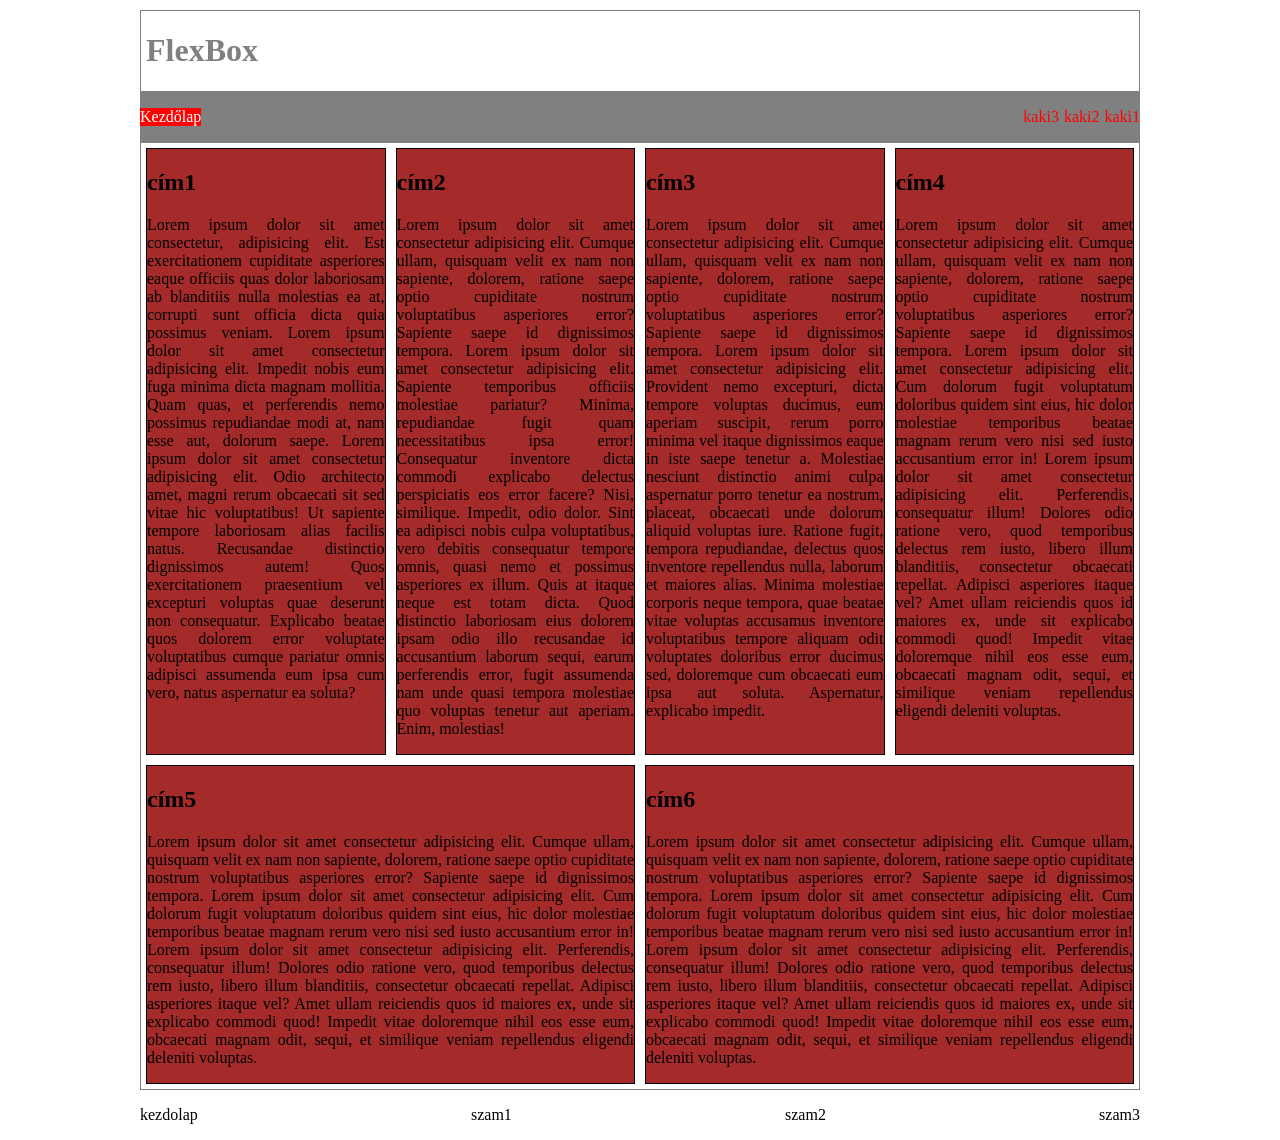
<file: index.html>
<!DOCTYPE html>
<html lang="hu">
<head>
    <meta charset="UTF-8">
    <meta name="viewport" content="width=device-width, initial-scale=1.0">
    <meta name="description" content="flex">
    <meta name="keywords" content="flex">
    <link rel="stylesheet" href="styles.css">
    <link rel="stylesheet" href="flex.css">
    <title>Nagy Tamás</title>
</head>
<body>
    <main>
        <header>
            <h1>FlexBox</h1>
        </header>
        <nav>
            <ul id="kezdolap">
                <li><a href="index.html">Kezdőlap</a></li>
            </ul>
            <ul>
                <li><a href="index.html">kaki1</a></li>
                <li><a href="index.html">kaki2</a></li>
                <li><a href="index.html">kaki3</a></li>
            </ul>

        </nav>
        <article>
            <div>
                <h1>cím1</h1>
                <p>Lorem ipsum dolor sit amet consectetur, adipisicing elit. Est exercitationem cupiditate asperiores eaque officiis quas dolor laboriosam ab blanditiis nulla molestias ea at, corrupti sunt officia dicta quia possimus veniam. Lorem ipsum dolor sit amet consectetur adipisicing elit. Impedit nobis eum fuga minima dicta magnam mollitia. Quam quas, et perferendis nemo possimus repudiandae modi at, nam esse aut, dolorum saepe. Lorem ipsum dolor sit amet consectetur adipisicing elit. Odio architecto amet, magni rerum obcaecati sit sed vitae hic voluptatibus! Ut sapiente tempore laboriosam alias facilis natus. Recusandae distinctio dignissimos autem!
                Quos exercitationem praesentium vel excepturi voluptas quae deserunt non consequatur. Explicabo beatae quos dolorem error voluptate voluptatibus cumque pariatur omnis adipisci assumenda eum ipsa cum vero, natus aspernatur ea soluta?</p>
            </div>
            <div>
                <h1>cím2</h1>
                <p>Lorem ipsum dolor sit amet consectetur adipisicing elit. Cumque ullam, quisquam velit ex nam non sapiente, dolorem, ratione saepe optio cupiditate nostrum voluptatibus asperiores error? Sapiente saepe id dignissimos tempora. Lorem ipsum dolor sit amet consectetur adipisicing elit. Sapiente temporibus officiis molestiae pariatur? Minima, repudiandae fugit quam necessitatibus ipsa error! Consequatur inventore dicta commodi explicabo delectus perspiciatis eos error facere?
                Nisi, similique. Impedit, odio dolor. Sint ea adipisci nobis culpa voluptatibus, vero debitis consequatur tempore omnis, quasi nemo et possimus asperiores ex illum. Quis at itaque neque est totam dicta.
                Quod distinctio laboriosam eius dolorem ipsam odio illo recusandae id accusantium laborum sequi, earum perferendis error, fugit assumenda nam unde quasi tempora molestiae quo voluptas tenetur aut aperiam. Enim, molestias!</p>
            </div>
            <div>
                <h1>cím3</h1>
                <p>Lorem ipsum dolor sit amet consectetur adipisicing elit. Cumque ullam, quisquam velit ex nam non sapiente, dolorem, ratione saepe optio cupiditate nostrum voluptatibus asperiores error? Sapiente saepe id dignissimos tempora. Lorem ipsum dolor sit amet consectetur adipisicing elit. Provident nemo excepturi, dicta tempore voluptas ducimus, eum aperiam suscipit, rerum porro minima vel itaque dignissimos eaque in iste saepe tenetur a.
                Molestiae nesciunt distinctio animi culpa aspernatur porro tenetur ea nostrum, placeat, obcaecati unde dolorum aliquid voluptas iure. Ratione fugit, tempora repudiandae, delectus quos inventore repellendus nulla, laborum et maiores alias.
                Minima molestiae corporis neque tempora, quae beatae vitae voluptas accusamus inventore voluptatibus tempore aliquam odit voluptates doloribus error ducimus sed, doloremque cum obcaecati eum ipsa aut soluta. Aspernatur, explicabo impedit.</p>
            </div>
            <div>
                <h1>cím4</h1>
                <p>Lorem ipsum dolor sit amet consectetur adipisicing elit. Cumque ullam, quisquam velit ex nam non sapiente, dolorem, ratione saepe optio cupiditate nostrum voluptatibus asperiores error? Sapiente saepe id dignissimos tempora. Lorem ipsum dolor sit amet consectetur adipisicing elit. Cum dolorum fugit voluptatum doloribus quidem sint eius, hic dolor molestiae temporibus beatae magnam rerum vero nisi sed iusto accusantium error in! Lorem ipsum dolor sit amet consectetur adipisicing elit. Perferendis, consequatur illum! Dolores odio ratione vero, quod temporibus delectus rem iusto, libero illum blanditiis, consectetur obcaecati repellat. Adipisci asperiores itaque vel?
                Amet ullam reiciendis quos id maiores ex, unde sit explicabo commodi quod! Impedit vitae doloremque nihil eos esse eum, obcaecati magnam odit, sequi, et similique veniam repellendus eligendi deleniti voluptas.</p>
            </div>
            <div>
                <h1>cím5</h1>
                <p>Lorem ipsum dolor sit amet consectetur adipisicing elit. Cumque ullam, quisquam velit ex nam non sapiente, dolorem, ratione saepe optio cupiditate nostrum voluptatibus asperiores error? Sapiente saepe id dignissimos tempora. Lorem ipsum dolor sit amet consectetur adipisicing elit. Cum dolorum fugit voluptatum doloribus quidem sint eius, hic dolor molestiae temporibus beatae magnam rerum vero nisi sed iusto accusantium error in! Lorem ipsum dolor sit amet consectetur adipisicing elit. Perferendis, consequatur illum! Dolores odio ratione vero, quod temporibus delectus rem iusto, libero illum blanditiis, consectetur obcaecati repellat. Adipisci asperiores itaque vel?
                Amet ullam reiciendis quos id maiores ex, unde sit explicabo commodi quod! Impedit vitae doloremque nihil eos esse eum, obcaecati magnam odit, sequi, et similique veniam repellendus eligendi deleniti voluptas.</p>
            </div>
            <div>
                <h1>cím6</h1>
                <p>Lorem ipsum dolor sit amet consectetur adipisicing elit. Cumque ullam, quisquam velit ex nam non sapiente, dolorem, ratione saepe optio cupiditate nostrum voluptatibus asperiores error? Sapiente saepe id dignissimos tempora. Lorem ipsum dolor sit amet consectetur adipisicing elit. Cum dolorum fugit voluptatum doloribus quidem sint eius, hic dolor molestiae temporibus beatae magnam rerum vero nisi sed iusto accusantium error in! Lorem ipsum dolor sit amet consectetur adipisicing elit. Perferendis, consequatur illum! Dolores odio ratione vero, quod temporibus delectus rem iusto, libero illum blanditiis, consectetur obcaecati repellat. Adipisci asperiores itaque vel?
                Amet ullam reiciendis quos id maiores ex, unde sit explicabo commodi quod! Impedit vitae doloremque nihil eos esse eum, obcaecati magnam odit, sequi, et similique veniam repellendus eligendi deleniti voluptas.</p>
            </div>

        </article>
        <footer>
            <p>kezdolap</p>
            <p>szam1</p>
            <p>szam2</p>
            <p>szam3</p>

        </footer>
    </main>
</body>
</html>
</file>
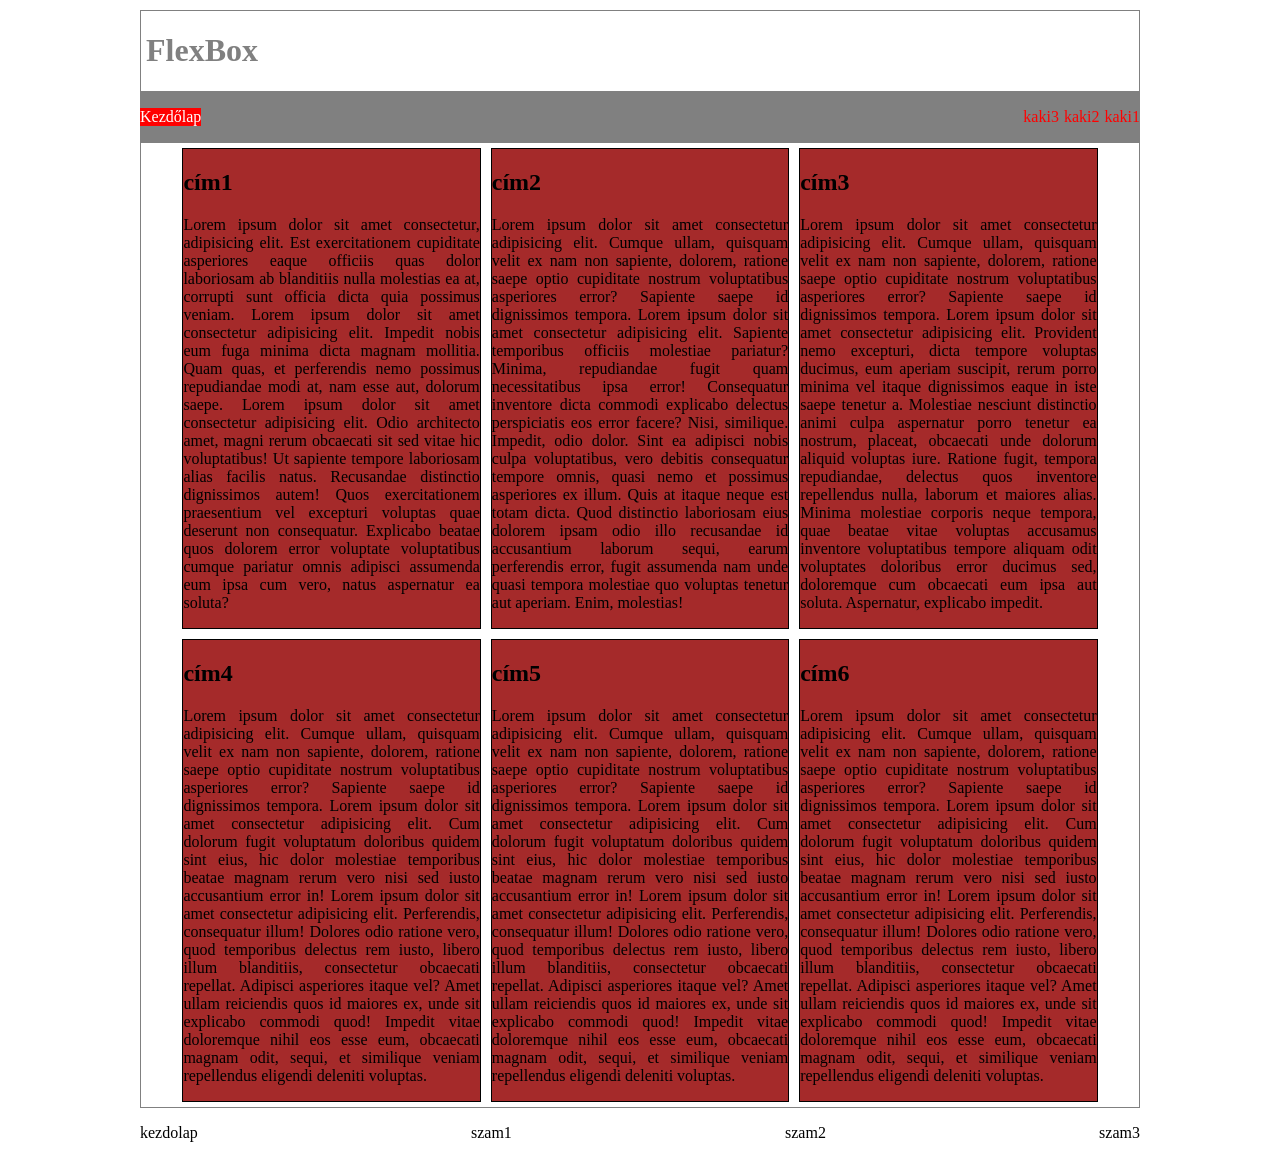
<file: index2.html>
<!DOCTYPE html>
<html lang="hu">
<head>
    <meta charset="UTF-8">
    <meta name="viewport" content="width=device-width, initial-scale=1.0">
    <meta name="description" content="flex">
    <meta name="keywords" content="flex">
    <link rel="stylesheet" href="styles.css">
    <link rel="stylesheet" href="flex2.css">
    <title>Nagy Tamás</title>
</head>
<body>
    <main>
        <header>
            <h1>FlexBox</h1>
        </header>
        <nav>
            <ul id="kezdolap">
                <li><a href="index.html">Kezdőlap</a></li>
            </ul>
            <ul>
                <li><a href="index.html">kaki1</a></li>
                <li><a href="index.html">kaki2</a></li>
                <li><a href="index.html">kaki3</a></li>
            </ul>

        </nav>
        <article>
            <div>
                <h1>cím1</h1>
                <p>Lorem ipsum dolor sit amet consectetur, adipisicing elit. Est exercitationem cupiditate asperiores eaque officiis quas dolor laboriosam ab blanditiis nulla molestias ea at, corrupti sunt officia dicta quia possimus veniam. Lorem ipsum dolor sit amet consectetur adipisicing elit. Impedit nobis eum fuga minima dicta magnam mollitia. Quam quas, et perferendis nemo possimus repudiandae modi at, nam esse aut, dolorum saepe. Lorem ipsum dolor sit amet consectetur adipisicing elit. Odio architecto amet, magni rerum obcaecati sit sed vitae hic voluptatibus! Ut sapiente tempore laboriosam alias facilis natus. Recusandae distinctio dignissimos autem!
                Quos exercitationem praesentium vel excepturi voluptas quae deserunt non consequatur. Explicabo beatae quos dolorem error voluptate voluptatibus cumque pariatur omnis adipisci assumenda eum ipsa cum vero, natus aspernatur ea soluta?</p>
            </div>
            <div>
                <h1>cím2</h1>
                <p>Lorem ipsum dolor sit amet consectetur adipisicing elit. Cumque ullam, quisquam velit ex nam non sapiente, dolorem, ratione saepe optio cupiditate nostrum voluptatibus asperiores error? Sapiente saepe id dignissimos tempora. Lorem ipsum dolor sit amet consectetur adipisicing elit. Sapiente temporibus officiis molestiae pariatur? Minima, repudiandae fugit quam necessitatibus ipsa error! Consequatur inventore dicta commodi explicabo delectus perspiciatis eos error facere?
                Nisi, similique. Impedit, odio dolor. Sint ea adipisci nobis culpa voluptatibus, vero debitis consequatur tempore omnis, quasi nemo et possimus asperiores ex illum. Quis at itaque neque est totam dicta.
                Quod distinctio laboriosam eius dolorem ipsam odio illo recusandae id accusantium laborum sequi, earum perferendis error, fugit assumenda nam unde quasi tempora molestiae quo voluptas tenetur aut aperiam. Enim, molestias!</p>
            </div>
            <div>
                <h1>cím3</h1>
                <p>Lorem ipsum dolor sit amet consectetur adipisicing elit. Cumque ullam, quisquam velit ex nam non sapiente, dolorem, ratione saepe optio cupiditate nostrum voluptatibus asperiores error? Sapiente saepe id dignissimos tempora. Lorem ipsum dolor sit amet consectetur adipisicing elit. Provident nemo excepturi, dicta tempore voluptas ducimus, eum aperiam suscipit, rerum porro minima vel itaque dignissimos eaque in iste saepe tenetur a.
                Molestiae nesciunt distinctio animi culpa aspernatur porro tenetur ea nostrum, placeat, obcaecati unde dolorum aliquid voluptas iure. Ratione fugit, tempora repudiandae, delectus quos inventore repellendus nulla, laborum et maiores alias.
                Minima molestiae corporis neque tempora, quae beatae vitae voluptas accusamus inventore voluptatibus tempore aliquam odit voluptates doloribus error ducimus sed, doloremque cum obcaecati eum ipsa aut soluta. Aspernatur, explicabo impedit.</p>
            </div>
            <div>
                <h1>cím4</h1>
                <p>Lorem ipsum dolor sit amet consectetur adipisicing elit. Cumque ullam, quisquam velit ex nam non sapiente, dolorem, ratione saepe optio cupiditate nostrum voluptatibus asperiores error? Sapiente saepe id dignissimos tempora. Lorem ipsum dolor sit amet consectetur adipisicing elit. Cum dolorum fugit voluptatum doloribus quidem sint eius, hic dolor molestiae temporibus beatae magnam rerum vero nisi sed iusto accusantium error in! Lorem ipsum dolor sit amet consectetur adipisicing elit. Perferendis, consequatur illum! Dolores odio ratione vero, quod temporibus delectus rem iusto, libero illum blanditiis, consectetur obcaecati repellat. Adipisci asperiores itaque vel?
                Amet ullam reiciendis quos id maiores ex, unde sit explicabo commodi quod! Impedit vitae doloremque nihil eos esse eum, obcaecati magnam odit, sequi, et similique veniam repellendus eligendi deleniti voluptas.</p>
            </div>
            <div>
                <h1>cím5</h1>
                <p>Lorem ipsum dolor sit amet consectetur adipisicing elit. Cumque ullam, quisquam velit ex nam non sapiente, dolorem, ratione saepe optio cupiditate nostrum voluptatibus asperiores error? Sapiente saepe id dignissimos tempora. Lorem ipsum dolor sit amet consectetur adipisicing elit. Cum dolorum fugit voluptatum doloribus quidem sint eius, hic dolor molestiae temporibus beatae magnam rerum vero nisi sed iusto accusantium error in! Lorem ipsum dolor sit amet consectetur adipisicing elit. Perferendis, consequatur illum! Dolores odio ratione vero, quod temporibus delectus rem iusto, libero illum blanditiis, consectetur obcaecati repellat. Adipisci asperiores itaque vel?
                Amet ullam reiciendis quos id maiores ex, unde sit explicabo commodi quod! Impedit vitae doloremque nihil eos esse eum, obcaecati magnam odit, sequi, et similique veniam repellendus eligendi deleniti voluptas.</p>
            </div>
            <div>
                <h1>cím6</h1>
                <p>Lorem ipsum dolor sit amet consectetur adipisicing elit. Cumque ullam, quisquam velit ex nam non sapiente, dolorem, ratione saepe optio cupiditate nostrum voluptatibus asperiores error? Sapiente saepe id dignissimos tempora. Lorem ipsum dolor sit amet consectetur adipisicing elit. Cum dolorum fugit voluptatum doloribus quidem sint eius, hic dolor molestiae temporibus beatae magnam rerum vero nisi sed iusto accusantium error in! Lorem ipsum dolor sit amet consectetur adipisicing elit. Perferendis, consequatur illum! Dolores odio ratione vero, quod temporibus delectus rem iusto, libero illum blanditiis, consectetur obcaecati repellat. Adipisci asperiores itaque vel?
                Amet ullam reiciendis quos id maiores ex, unde sit explicabo commodi quod! Impedit vitae doloremque nihil eos esse eum, obcaecati magnam odit, sequi, et similique veniam repellendus eligendi deleniti voluptas.</p>
            </div>

        </article>
        <footer>
            <p>kezdolap</p>
            <p>szam1</p>
            <p>szam2</p>
            <p>szam3</p>

        </footer>
    </main>
</body>
</html>
</file>
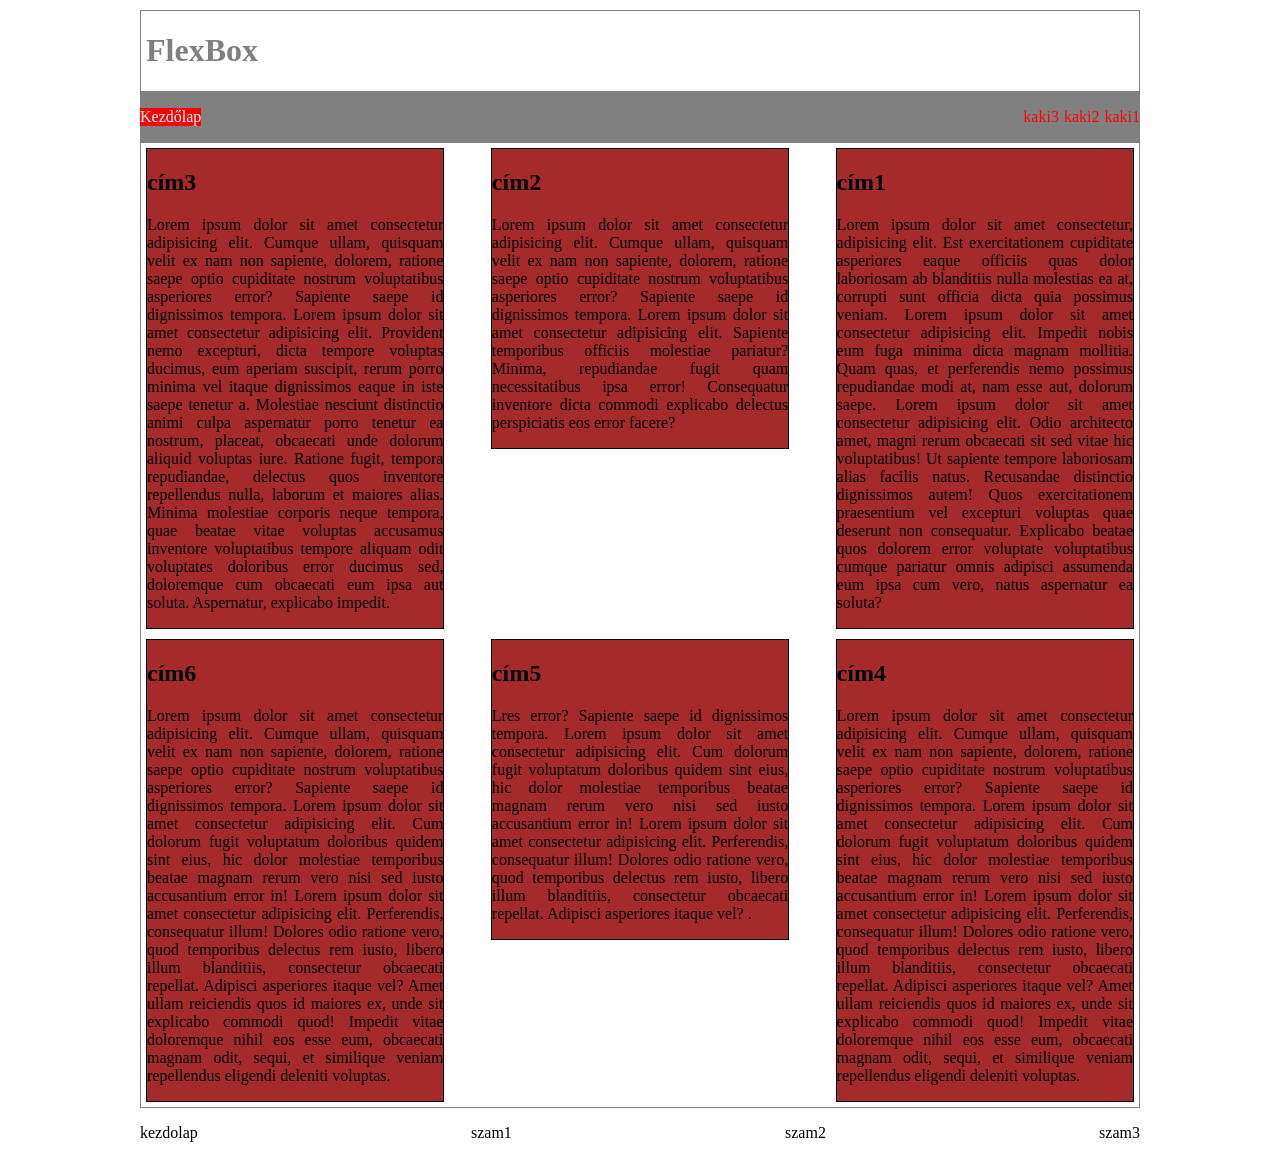
<file: index3.html>
<!DOCTYPE html>
<html lang="hu">
<head>
    <meta charset="UTF-8">
    <meta name="viewport" content="width=device-width, initial-scale=1.0">
    <meta name="description" content="flex">
    <meta name="keywords" content="flex">
    <link rel="stylesheet" href="styles.css">
    <link rel="stylesheet" href="flex3.css">
    <title>Nagy Tamás</title>
</head>
<body>
    <main>
        <header>
            <h1>FlexBox</h1>
        </header>
        <nav>
            <ul id="kezdolap">
                <li><a href="index.html">Kezdőlap</a></li>
            </ul>
            <ul>
                <li><a href="index.html">kaki1</a></li>
                <li><a href="index.html">kaki2</a></li>
                <li><a href="index.html">kaki3</a></li>
            </ul>

        </nav>
        <article>
            <div>
                <h1>cím1</h1>
                <p>Lorem ipsum dolor sit amet consectetur, adipisicing elit. Est exercitationem cupiditate asperiores eaque officiis quas dolor laboriosam ab blanditiis nulla molestias ea at, corrupti sunt officia dicta quia possimus veniam. Lorem ipsum dolor sit amet consectetur adipisicing elit. Impedit nobis eum fuga minima dicta magnam mollitia. Quam quas, et perferendis nemo possimus repudiandae modi at, nam esse aut, dolorum saepe. Lorem ipsum dolor sit amet consectetur adipisicing elit. Odio architecto amet, magni rerum obcaecati sit sed vitae hic voluptatibus! Ut sapiente tempore laboriosam alias facilis natus. Recusandae distinctio dignissimos autem!
                Quos exercitationem praesentium vel excepturi voluptas quae deserunt non consequatur. Explicabo beatae quos dolorem error voluptate voluptatibus cumque pariatur omnis adipisci assumenda eum ipsa cum vero, natus aspernatur ea soluta?</p>
            </div>
            <div>
                <h1>cím2</h1>
                <p>Lorem ipsum dolor sit amet consectetur adipisicing elit. Cumque ullam, quisquam velit ex nam non sapiente, dolorem, ratione saepe optio cupiditate nostrum voluptatibus asperiores error? Sapiente saepe id dignissimos tempora. Lorem ipsum dolor sit amet consectetur adipisicing elit. Sapiente temporibus officiis molestiae pariatur? Minima, repudiandae fugit quam necessitatibus ipsa error! Consequatur inventore dicta commodi explicabo delectus perspiciatis eos error facere?
                </p>
            </div>
            <div>
                <h1>cím3</h1>
                <p>Lorem ipsum dolor sit amet consectetur adipisicing elit. Cumque ullam, quisquam velit ex nam non sapiente, dolorem, ratione saepe optio cupiditate nostrum voluptatibus asperiores error? Sapiente saepe id dignissimos tempora. Lorem ipsum dolor sit amet consectetur adipisicing elit. Provident nemo excepturi, dicta tempore voluptas ducimus, eum aperiam suscipit, rerum porro minima vel itaque dignissimos eaque in iste saepe tenetur a.
                Molestiae nesciunt distinctio animi culpa aspernatur porro tenetur ea nostrum, placeat, obcaecati unde dolorum aliquid voluptas iure. Ratione fugit, tempora repudiandae, delectus quos inventore repellendus nulla, laborum et maiores alias.
                Minima molestiae corporis neque tempora, quae beatae vitae voluptas accusamus inventore voluptatibus tempore aliquam odit voluptates doloribus error ducimus sed, doloremque cum obcaecati eum ipsa aut soluta. Aspernatur, explicabo impedit.</p>
            </div>
            <div>
                <h1>cím4</h1>
                <p>Lorem ipsum dolor sit amet consectetur adipisicing elit. Cumque ullam, quisquam velit ex nam non sapiente, dolorem, ratione saepe optio cupiditate nostrum voluptatibus asperiores error? Sapiente saepe id dignissimos tempora. Lorem ipsum dolor sit amet consectetur adipisicing elit. Cum dolorum fugit voluptatum doloribus quidem sint eius, hic dolor molestiae temporibus beatae magnam rerum vero nisi sed iusto accusantium error in! Lorem ipsum dolor sit amet consectetur adipisicing elit. Perferendis, consequatur illum! Dolores odio ratione vero, quod temporibus delectus rem iusto, libero illum blanditiis, consectetur obcaecati repellat. Adipisci asperiores itaque vel?
                Amet ullam reiciendis quos id maiores ex, unde sit explicabo commodi quod! Impedit vitae doloremque nihil eos esse eum, obcaecati magnam odit, sequi, et similique veniam repellendus eligendi deleniti voluptas.</p>
            </div>
            <div>
                <h1>cím5</h1>
                <p>Lres error? Sapiente saepe id dignissimos tempora. Lorem ipsum dolor sit amet consectetur adipisicing elit. Cum dolorum fugit voluptatum doloribus quidem sint eius, hic dolor molestiae temporibus beatae magnam rerum vero nisi sed iusto accusantium error in! Lorem ipsum dolor sit amet consectetur adipisicing elit. Perferendis, consequatur illum! Dolores odio ratione vero, quod temporibus delectus rem iusto, libero illum blanditiis, consectetur obcaecati repellat. Adipisci asperiores itaque vel?
                 .</p>
            </div>
            <div>
                <h1>cím6</h1>
                <p>Lorem ipsum dolor sit amet consectetur adipisicing elit. Cumque ullam, quisquam velit ex nam non sapiente, dolorem, ratione saepe optio cupiditate nostrum voluptatibus asperiores error? Sapiente saepe id dignissimos tempora. Lorem ipsum dolor sit amet consectetur adipisicing elit. Cum dolorum fugit voluptatum doloribus quidem sint eius, hic dolor molestiae temporibus beatae magnam rerum vero nisi sed iusto accusantium error in! Lorem ipsum dolor sit amet consectetur adipisicing elit. Perferendis, consequatur illum! Dolores odio ratione vero, quod temporibus delectus rem iusto, libero illum blanditiis, consectetur obcaecati repellat. Adipisci asperiores itaque vel?
                Amet ullam reiciendis quos id maiores ex, unde sit explicabo commodi quod! Impedit vitae doloremque nihil eos esse eum, obcaecati magnam odit, sequi, et similique veniam repellendus eligendi deleniti voluptas.</p>
            </div>

        </article>
        <footer>
            <p>kezdolap</p>
            <p>szam1</p>
            <p>szam2</p>
            <p>szam3</p>

        </footer>
    </main>
</body>
</html>
</file>
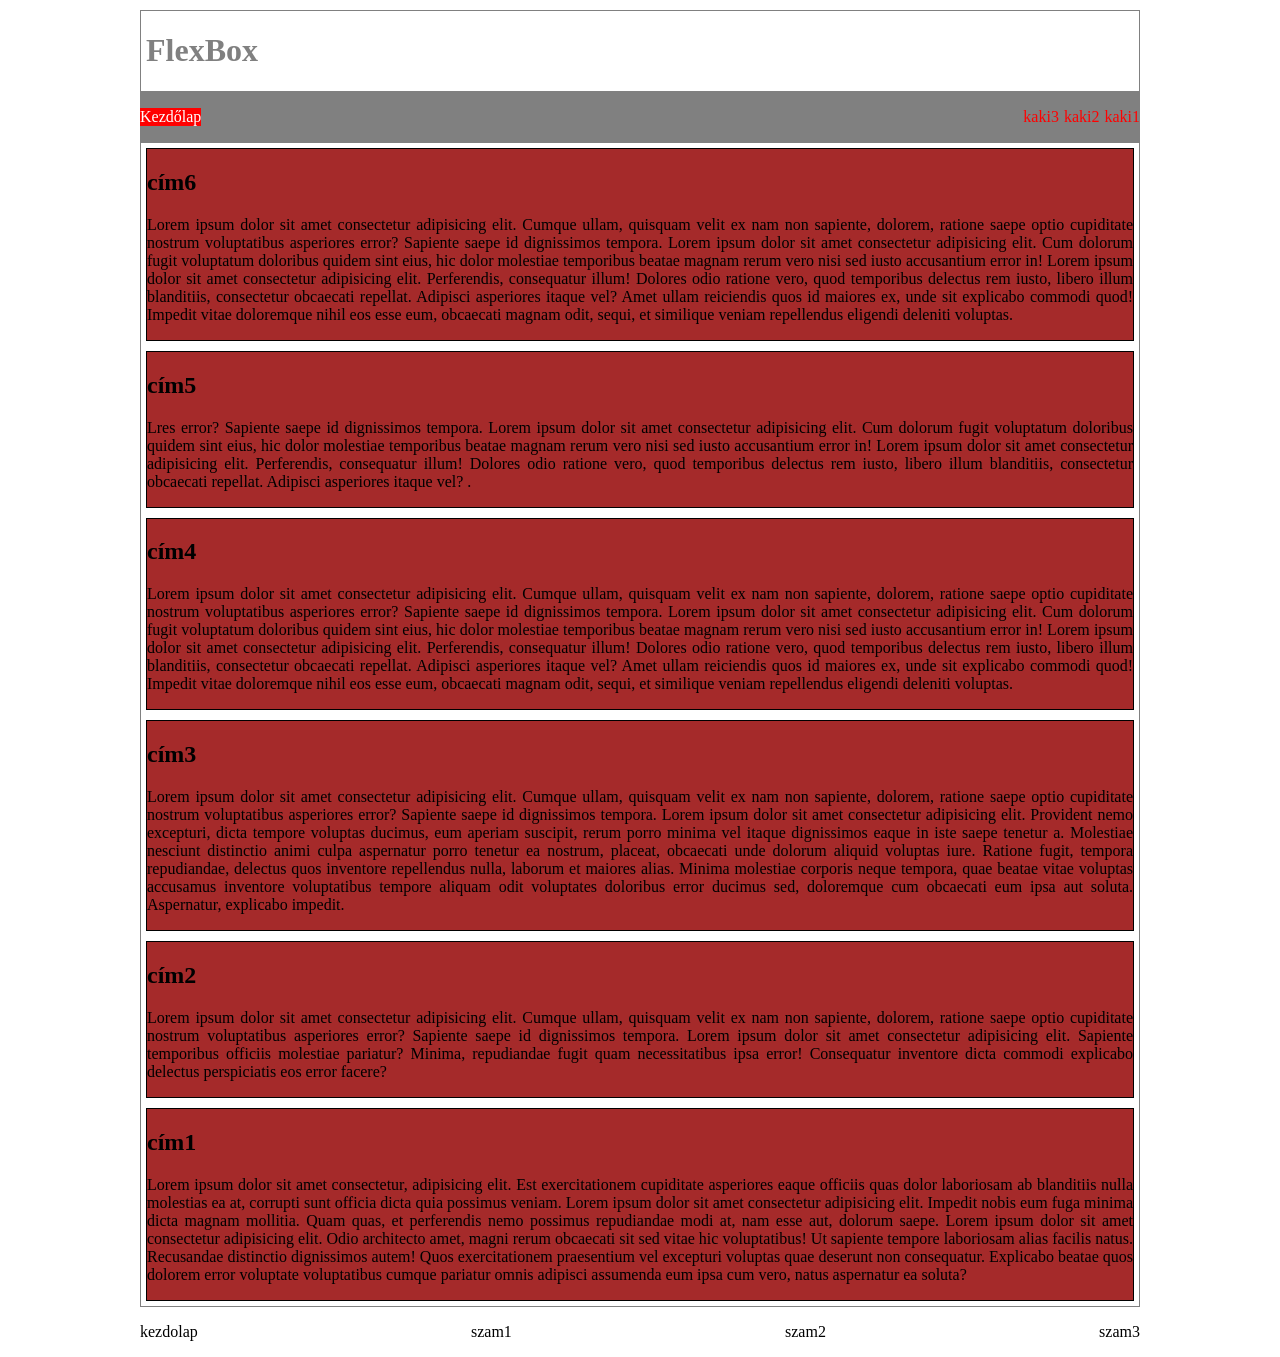
<file: index4.html>
<!DOCTYPE html>
<html lang="hu">
<head>
    <meta charset="UTF-8">
    <meta name="viewport" content="width=device-width, initial-scale=1.0">
    <meta name="description" content="flex">
    <meta name="keywords" content="flex">
    <link rel="stylesheet" href="styles.css">
    <link rel="stylesheet" href="flex4.css">
    <title>Nagy Tamás</title>
</head>
<body>
    <main>
        <header>
            <h1>FlexBox</h1>
        </header>
        <nav>
            <ul id="kezdolap">
                <li><a href="index.html">Kezdőlap</a></li>
            </ul>
            <ul>
                <li><a href="index.html">kaki1</a></li>
                <li><a href="index.html">kaki2</a></li>
                <li><a href="index.html">kaki3</a></li>
            </ul>

        </nav>
        <article>
            <div>
                <h1>cím1</h1>
                <p>Lorem ipsum dolor sit amet consectetur, adipisicing elit. Est exercitationem cupiditate asperiores eaque officiis quas dolor laboriosam ab blanditiis nulla molestias ea at, corrupti sunt officia dicta quia possimus veniam. Lorem ipsum dolor sit amet consectetur adipisicing elit. Impedit nobis eum fuga minima dicta magnam mollitia. Quam quas, et perferendis nemo possimus repudiandae modi at, nam esse aut, dolorum saepe. Lorem ipsum dolor sit amet consectetur adipisicing elit. Odio architecto amet, magni rerum obcaecati sit sed vitae hic voluptatibus! Ut sapiente tempore laboriosam alias facilis natus. Recusandae distinctio dignissimos autem!
                Quos exercitationem praesentium vel excepturi voluptas quae deserunt non consequatur. Explicabo beatae quos dolorem error voluptate voluptatibus cumque pariatur omnis adipisci assumenda eum ipsa cum vero, natus aspernatur ea soluta?</p>
            </div>
            <div>
                <h1>cím2</h1>
                <p>Lorem ipsum dolor sit amet consectetur adipisicing elit. Cumque ullam, quisquam velit ex nam non sapiente, dolorem, ratione saepe optio cupiditate nostrum voluptatibus asperiores error? Sapiente saepe id dignissimos tempora. Lorem ipsum dolor sit amet consectetur adipisicing elit. Sapiente temporibus officiis molestiae pariatur? Minima, repudiandae fugit quam necessitatibus ipsa error! Consequatur inventore dicta commodi explicabo delectus perspiciatis eos error facere?
                </p>
            </div>
            <div>
                <h1>cím3</h1>
                <p>Lorem ipsum dolor sit amet consectetur adipisicing elit. Cumque ullam, quisquam velit ex nam non sapiente, dolorem, ratione saepe optio cupiditate nostrum voluptatibus asperiores error? Sapiente saepe id dignissimos tempora. Lorem ipsum dolor sit amet consectetur adipisicing elit. Provident nemo excepturi, dicta tempore voluptas ducimus, eum aperiam suscipit, rerum porro minima vel itaque dignissimos eaque in iste saepe tenetur a.
                Molestiae nesciunt distinctio animi culpa aspernatur porro tenetur ea nostrum, placeat, obcaecati unde dolorum aliquid voluptas iure. Ratione fugit, tempora repudiandae, delectus quos inventore repellendus nulla, laborum et maiores alias.
                Minima molestiae corporis neque tempora, quae beatae vitae voluptas accusamus inventore voluptatibus tempore aliquam odit voluptates doloribus error ducimus sed, doloremque cum obcaecati eum ipsa aut soluta. Aspernatur, explicabo impedit.</p>
            </div>
            <div>
                <h1>cím4</h1>
                <p>Lorem ipsum dolor sit amet consectetur adipisicing elit. Cumque ullam, quisquam velit ex nam non sapiente, dolorem, ratione saepe optio cupiditate nostrum voluptatibus asperiores error? Sapiente saepe id dignissimos tempora. Lorem ipsum dolor sit amet consectetur adipisicing elit. Cum dolorum fugit voluptatum doloribus quidem sint eius, hic dolor molestiae temporibus beatae magnam rerum vero nisi sed iusto accusantium error in! Lorem ipsum dolor sit amet consectetur adipisicing elit. Perferendis, consequatur illum! Dolores odio ratione vero, quod temporibus delectus rem iusto, libero illum blanditiis, consectetur obcaecati repellat. Adipisci asperiores itaque vel?
                Amet ullam reiciendis quos id maiores ex, unde sit explicabo commodi quod! Impedit vitae doloremque nihil eos esse eum, obcaecati magnam odit, sequi, et similique veniam repellendus eligendi deleniti voluptas.</p>
            </div>
            <div>
                <h1>cím5</h1>
                <p>Lres error? Sapiente saepe id dignissimos tempora. Lorem ipsum dolor sit amet consectetur adipisicing elit. Cum dolorum fugit voluptatum doloribus quidem sint eius, hic dolor molestiae temporibus beatae magnam rerum vero nisi sed iusto accusantium error in! Lorem ipsum dolor sit amet consectetur adipisicing elit. Perferendis, consequatur illum! Dolores odio ratione vero, quod temporibus delectus rem iusto, libero illum blanditiis, consectetur obcaecati repellat. Adipisci asperiores itaque vel?
                 .</p>
            </div>
            <div>
                <h1>cím6</h1>
                <p>Lorem ipsum dolor sit amet consectetur adipisicing elit. Cumque ullam, quisquam velit ex nam non sapiente, dolorem, ratione saepe optio cupiditate nostrum voluptatibus asperiores error? Sapiente saepe id dignissimos tempora. Lorem ipsum dolor sit amet consectetur adipisicing elit. Cum dolorum fugit voluptatum doloribus quidem sint eius, hic dolor molestiae temporibus beatae magnam rerum vero nisi sed iusto accusantium error in! Lorem ipsum dolor sit amet consectetur adipisicing elit. Perferendis, consequatur illum! Dolores odio ratione vero, quod temporibus delectus rem iusto, libero illum blanditiis, consectetur obcaecati repellat. Adipisci asperiores itaque vel?
                Amet ullam reiciendis quos id maiores ex, unde sit explicabo commodi quod! Impedit vitae doloremque nihil eos esse eum, obcaecati magnam odit, sequi, et similique veniam repellendus eligendi deleniti voluptas.</p>
            </div>

        </article>
        <footer>
            <p>kezdolap</p>
            <p>szam1</p>
            <p>szam2</p>
            <p>szam3</p>

        </footer>
    </main>
</body>
</html>
</file>
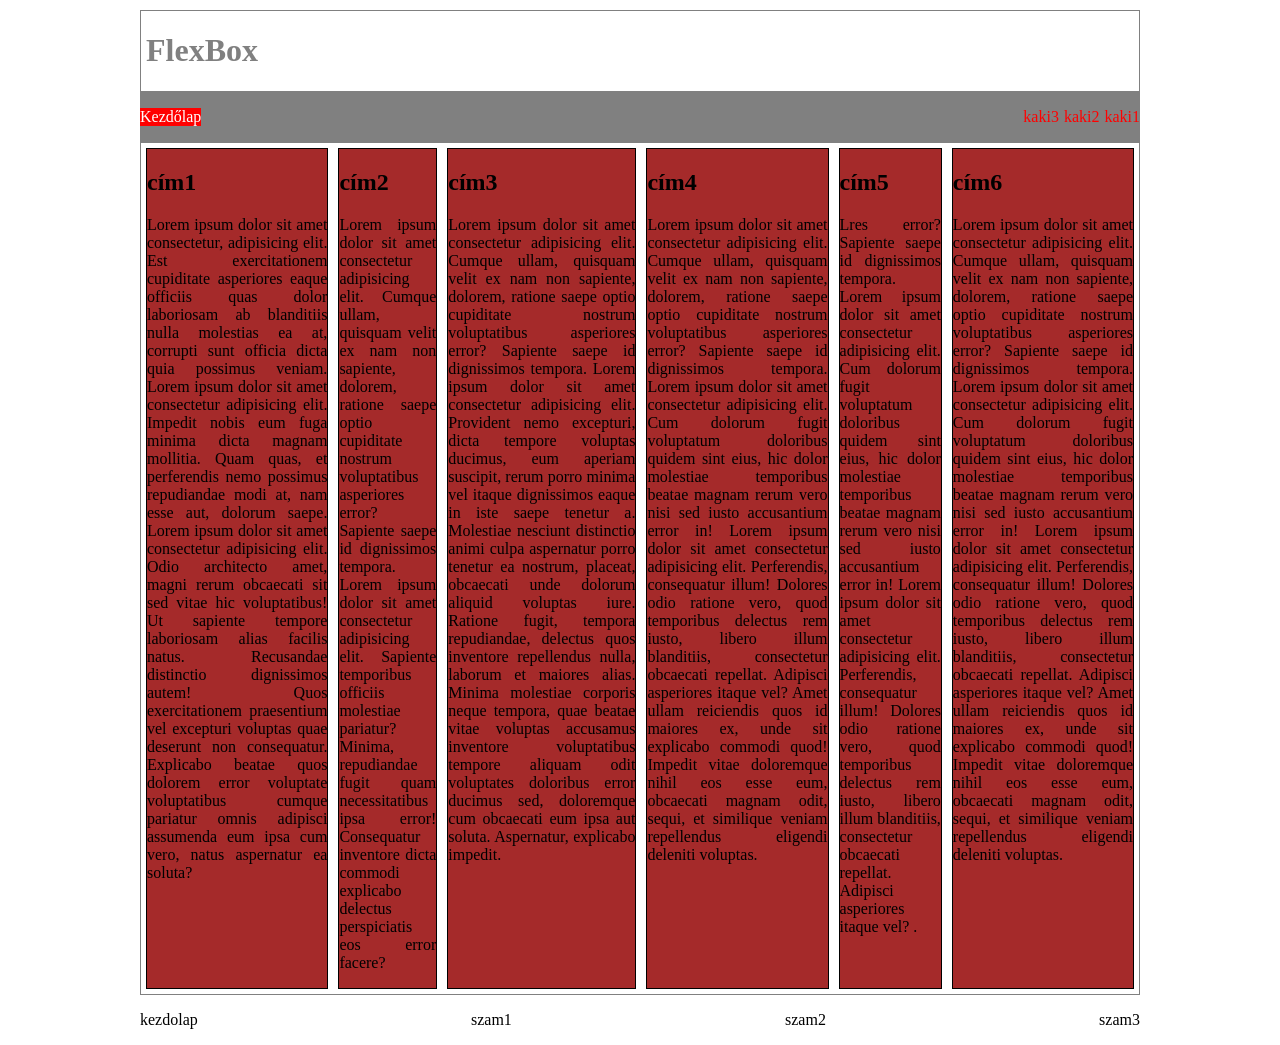
<file: index5.html>
<!DOCTYPE html>
<html lang="hu">
<head>
    <meta charset="UTF-8">
    <meta name="viewport" content="width=device-width, initial-scale=1.0">
    <meta name="description" content="flex">
    <meta name="keywords" content="flex">
    <link rel="stylesheet" href="styles.css">
    <link rel="stylesheet" href="flex5.css">
    <title>Nagy Tamás</title>
</head>
<body>
    <main>
        <header>
            <h1>FlexBox</h1>
        </header>
        <nav>
            <ul id="kezdolap">
                <li><a href="index.html">Kezdőlap</a></li>
            </ul>
            <ul>
                <li><a href="index.html">kaki1</a></li>
                <li><a href="index.html">kaki2</a></li>
                <li><a href="index.html">kaki3</a></li>
            </ul>

        </nav>
        <article>
            <div>
                <h1>cím1</h1>
                <p>Lorem ipsum dolor sit amet consectetur, adipisicing elit. Est exercitationem cupiditate asperiores eaque officiis quas dolor laboriosam ab blanditiis nulla molestias ea at, corrupti sunt officia dicta quia possimus veniam. Lorem ipsum dolor sit amet consectetur adipisicing elit. Impedit nobis eum fuga minima dicta magnam mollitia. Quam quas, et perferendis nemo possimus repudiandae modi at, nam esse aut, dolorum saepe. Lorem ipsum dolor sit amet consectetur adipisicing elit. Odio architecto amet, magni rerum obcaecati sit sed vitae hic voluptatibus! Ut sapiente tempore laboriosam alias facilis natus. Recusandae distinctio dignissimos autem!
                Quos exercitationem praesentium vel excepturi voluptas quae deserunt non consequatur. Explicabo beatae quos dolorem error voluptate voluptatibus cumque pariatur omnis adipisci assumenda eum ipsa cum vero, natus aspernatur ea soluta?</p>
            </div>
            <div>
                <h1>cím2</h1>
                <p>Lorem ipsum dolor sit amet consectetur adipisicing elit. Cumque ullam, quisquam velit ex nam non sapiente, dolorem, ratione saepe optio cupiditate nostrum voluptatibus asperiores error? Sapiente saepe id dignissimos tempora. Lorem ipsum dolor sit amet consectetur adipisicing elit. Sapiente temporibus officiis molestiae pariatur? Minima, repudiandae fugit quam necessitatibus ipsa error! Consequatur inventore dicta commodi explicabo delectus perspiciatis eos error facere?
                </p>
            </div>
            <div>
                <h1>cím3</h1>
                <p>Lorem ipsum dolor sit amet consectetur adipisicing elit. Cumque ullam, quisquam velit ex nam non sapiente, dolorem, ratione saepe optio cupiditate nostrum voluptatibus asperiores error? Sapiente saepe id dignissimos tempora. Lorem ipsum dolor sit amet consectetur adipisicing elit. Provident nemo excepturi, dicta tempore voluptas ducimus, eum aperiam suscipit, rerum porro minima vel itaque dignissimos eaque in iste saepe tenetur a.
                Molestiae nesciunt distinctio animi culpa aspernatur porro tenetur ea nostrum, placeat, obcaecati unde dolorum aliquid voluptas iure. Ratione fugit, tempora repudiandae, delectus quos inventore repellendus nulla, laborum et maiores alias.
                Minima molestiae corporis neque tempora, quae beatae vitae voluptas accusamus inventore voluptatibus tempore aliquam odit voluptates doloribus error ducimus sed, doloremque cum obcaecati eum ipsa aut soluta. Aspernatur, explicabo impedit.</p>
            </div>
            <div>
                <h1>cím4</h1>
                <p>Lorem ipsum dolor sit amet consectetur adipisicing elit. Cumque ullam, quisquam velit ex nam non sapiente, dolorem, ratione saepe optio cupiditate nostrum voluptatibus asperiores error? Sapiente saepe id dignissimos tempora. Lorem ipsum dolor sit amet consectetur adipisicing elit. Cum dolorum fugit voluptatum doloribus quidem sint eius, hic dolor molestiae temporibus beatae magnam rerum vero nisi sed iusto accusantium error in! Lorem ipsum dolor sit amet consectetur adipisicing elit. Perferendis, consequatur illum! Dolores odio ratione vero, quod temporibus delectus rem iusto, libero illum blanditiis, consectetur obcaecati repellat. Adipisci asperiores itaque vel?
                Amet ullam reiciendis quos id maiores ex, unde sit explicabo commodi quod! Impedit vitae doloremque nihil eos esse eum, obcaecati magnam odit, sequi, et similique veniam repellendus eligendi deleniti voluptas.</p>
            </div>
            <div>
                <h1>cím5</h1>
                <p>Lres error? Sapiente saepe id dignissimos tempora. Lorem ipsum dolor sit amet consectetur adipisicing elit. Cum dolorum fugit voluptatum doloribus quidem sint eius, hic dolor molestiae temporibus beatae magnam rerum vero nisi sed iusto accusantium error in! Lorem ipsum dolor sit amet consectetur adipisicing elit. Perferendis, consequatur illum! Dolores odio ratione vero, quod temporibus delectus rem iusto, libero illum blanditiis, consectetur obcaecati repellat. Adipisci asperiores itaque vel?
                 .</p>
            </div>
            <div>
                <h1>cím6</h1>
                <p>Lorem ipsum dolor sit amet consectetur adipisicing elit. Cumque ullam, quisquam velit ex nam non sapiente, dolorem, ratione saepe optio cupiditate nostrum voluptatibus asperiores error? Sapiente saepe id dignissimos tempora. Lorem ipsum dolor sit amet consectetur adipisicing elit. Cum dolorum fugit voluptatum doloribus quidem sint eius, hic dolor molestiae temporibus beatae magnam rerum vero nisi sed iusto accusantium error in! Lorem ipsum dolor sit amet consectetur adipisicing elit. Perferendis, consequatur illum! Dolores odio ratione vero, quod temporibus delectus rem iusto, libero illum blanditiis, consectetur obcaecati repellat. Adipisci asperiores itaque vel?
                Amet ullam reiciendis quos id maiores ex, unde sit explicabo commodi quod! Impedit vitae doloremque nihil eos esse eum, obcaecati magnam odit, sequi, et similique veniam repellendus eligendi deleniti voluptas.</p>
            </div>

        </article>
        <footer>
            <p>kezdolap</p>
            <p>szam1</p>
            <p>szam2</p>
            <p>szam3</p>

        </footer>
    </main>
</body>
</html>
</file>
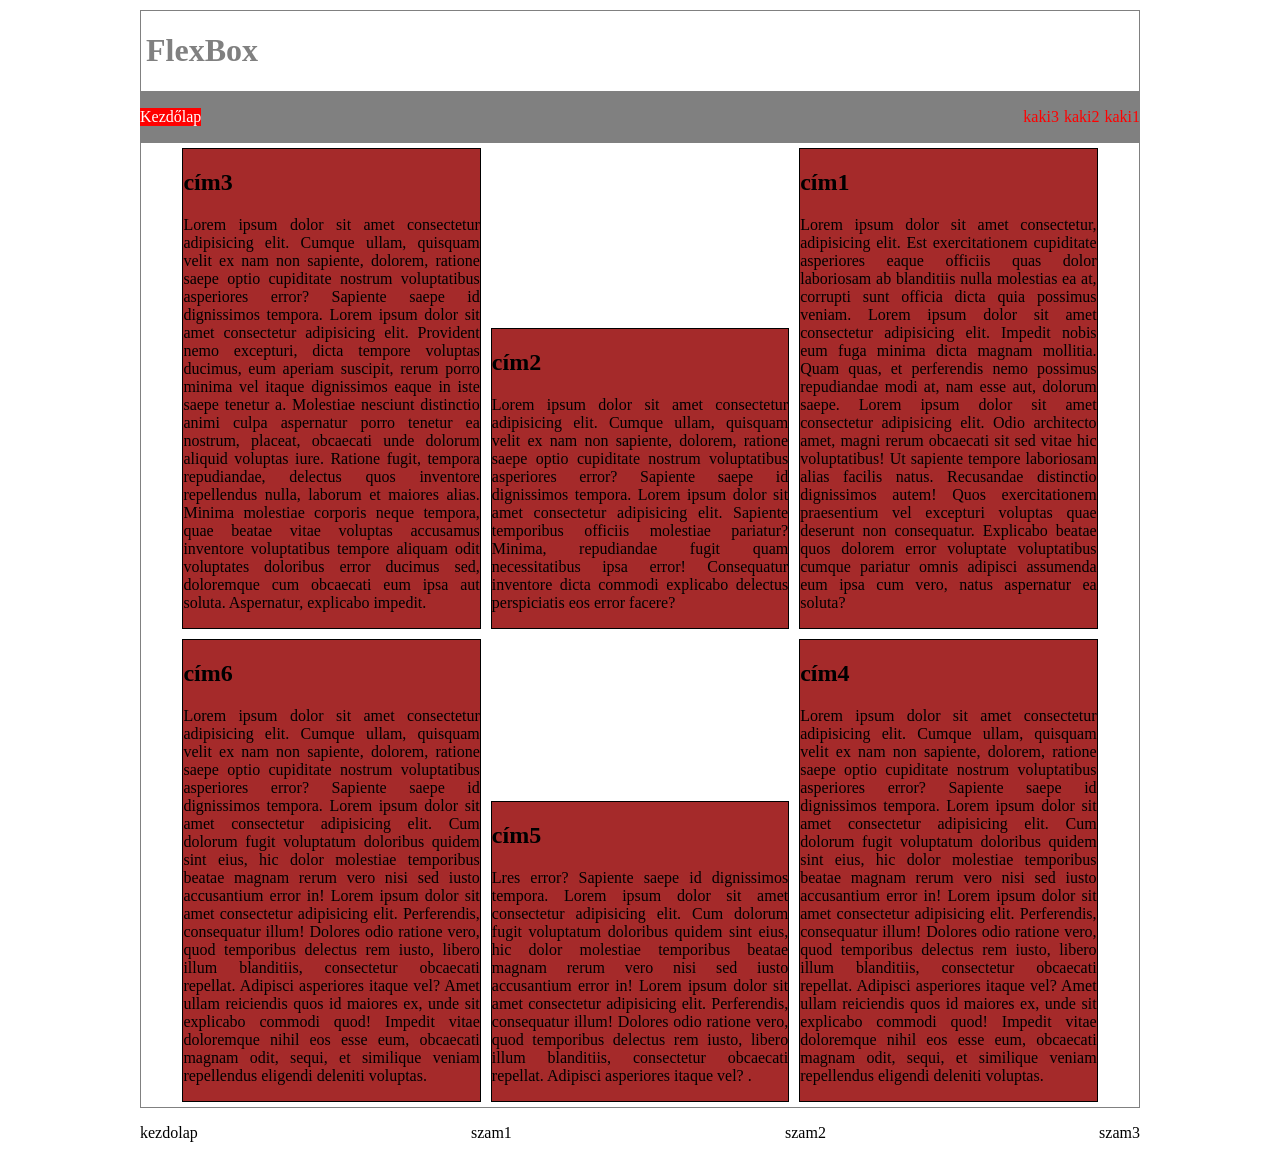
<file: index6.html>
<!DOCTYPE html>
<html lang="hu">
<head>
    <meta charset="UTF-8">
    <meta name="viewport" content="width=device-width, initial-scale=1.0">
    <meta name="description" content="flex">
    <meta name="keywords" content="flex">
    <link rel="stylesheet" href="styles.css">
    <link rel="stylesheet" href="flex6.css">
    <title>Nagy Tamás</title>
</head>
<body>
    <main>
        <header>
            <h1>FlexBox</h1>
        </header>
        <nav>
            <ul id="kezdolap">
                <li><a href="index.html">Kezdőlap</a></li>
            </ul>
            <ul>
                <li><a href="index.html">kaki1</a></li>
                <li><a href="index.html">kaki2</a></li>
                <li><a href="index.html">kaki3</a></li>
            </ul>

        </nav>
        <article>
            <div>
                <h1>cím1</h1>
                <p>Lorem ipsum dolor sit amet consectetur, adipisicing elit. Est exercitationem cupiditate asperiores eaque officiis quas dolor laboriosam ab blanditiis nulla molestias ea at, corrupti sunt officia dicta quia possimus veniam. Lorem ipsum dolor sit amet consectetur adipisicing elit. Impedit nobis eum fuga minima dicta magnam mollitia. Quam quas, et perferendis nemo possimus repudiandae modi at, nam esse aut, dolorum saepe. Lorem ipsum dolor sit amet consectetur adipisicing elit. Odio architecto amet, magni rerum obcaecati sit sed vitae hic voluptatibus! Ut sapiente tempore laboriosam alias facilis natus. Recusandae distinctio dignissimos autem!
                Quos exercitationem praesentium vel excepturi voluptas quae deserunt non consequatur. Explicabo beatae quos dolorem error voluptate voluptatibus cumque pariatur omnis adipisci assumenda eum ipsa cum vero, natus aspernatur ea soluta?</p>
            </div>
            <div>
                <h1>cím2</h1>
                <p>Lorem ipsum dolor sit amet consectetur adipisicing elit. Cumque ullam, quisquam velit ex nam non sapiente, dolorem, ratione saepe optio cupiditate nostrum voluptatibus asperiores error? Sapiente saepe id dignissimos tempora. Lorem ipsum dolor sit amet consectetur adipisicing elit. Sapiente temporibus officiis molestiae pariatur? Minima, repudiandae fugit quam necessitatibus ipsa error! Consequatur inventore dicta commodi explicabo delectus perspiciatis eos error facere?
                </p>
            </div>
            <div>
                <h1>cím3</h1>
                <p>Lorem ipsum dolor sit amet consectetur adipisicing elit. Cumque ullam, quisquam velit ex nam non sapiente, dolorem, ratione saepe optio cupiditate nostrum voluptatibus asperiores error? Sapiente saepe id dignissimos tempora. Lorem ipsum dolor sit amet consectetur adipisicing elit. Provident nemo excepturi, dicta tempore voluptas ducimus, eum aperiam suscipit, rerum porro minima vel itaque dignissimos eaque in iste saepe tenetur a.
                Molestiae nesciunt distinctio animi culpa aspernatur porro tenetur ea nostrum, placeat, obcaecati unde dolorum aliquid voluptas iure. Ratione fugit, tempora repudiandae, delectus quos inventore repellendus nulla, laborum et maiores alias.
                Minima molestiae corporis neque tempora, quae beatae vitae voluptas accusamus inventore voluptatibus tempore aliquam odit voluptates doloribus error ducimus sed, doloremque cum obcaecati eum ipsa aut soluta. Aspernatur, explicabo impedit.</p>
            </div>
            <div>
                <h1>cím4</h1>
                <p>Lorem ipsum dolor sit amet consectetur adipisicing elit. Cumque ullam, quisquam velit ex nam non sapiente, dolorem, ratione saepe optio cupiditate nostrum voluptatibus asperiores error? Sapiente saepe id dignissimos tempora. Lorem ipsum dolor sit amet consectetur adipisicing elit. Cum dolorum fugit voluptatum doloribus quidem sint eius, hic dolor molestiae temporibus beatae magnam rerum vero nisi sed iusto accusantium error in! Lorem ipsum dolor sit amet consectetur adipisicing elit. Perferendis, consequatur illum! Dolores odio ratione vero, quod temporibus delectus rem iusto, libero illum blanditiis, consectetur obcaecati repellat. Adipisci asperiores itaque vel?
                Amet ullam reiciendis quos id maiores ex, unde sit explicabo commodi quod! Impedit vitae doloremque nihil eos esse eum, obcaecati magnam odit, sequi, et similique veniam repellendus eligendi deleniti voluptas.</p>
            </div>
            <div>
                <h1>cím5</h1>
                <p>Lres error? Sapiente saepe id dignissimos tempora. Lorem ipsum dolor sit amet consectetur adipisicing elit. Cum dolorum fugit voluptatum doloribus quidem sint eius, hic dolor molestiae temporibus beatae magnam rerum vero nisi sed iusto accusantium error in! Lorem ipsum dolor sit amet consectetur adipisicing elit. Perferendis, consequatur illum! Dolores odio ratione vero, quod temporibus delectus rem iusto, libero illum blanditiis, consectetur obcaecati repellat. Adipisci asperiores itaque vel?
                 .</p>
            </div>
            <div>
                <h1>cím6</h1>
                <p>Lorem ipsum dolor sit amet consectetur adipisicing elit. Cumque ullam, quisquam velit ex nam non sapiente, dolorem, ratione saepe optio cupiditate nostrum voluptatibus asperiores error? Sapiente saepe id dignissimos tempora. Lorem ipsum dolor sit amet consectetur adipisicing elit. Cum dolorum fugit voluptatum doloribus quidem sint eius, hic dolor molestiae temporibus beatae magnam rerum vero nisi sed iusto accusantium error in! Lorem ipsum dolor sit amet consectetur adipisicing elit. Perferendis, consequatur illum! Dolores odio ratione vero, quod temporibus delectus rem iusto, libero illum blanditiis, consectetur obcaecati repellat. Adipisci asperiores itaque vel?
                Amet ullam reiciendis quos id maiores ex, unde sit explicabo commodi quod! Impedit vitae doloremque nihil eos esse eum, obcaecati magnam odit, sequi, et similique veniam repellendus eligendi deleniti voluptas.</p>
            </div>

        </article>
        <footer>
            <p>kezdolap</p>
            <p>szam1</p>
            <p>szam2</p>
            <p>szam3</p>

        </footer>
    </main>
</body>
</html>
</file>
<file: styles.css>
body{
    max-width: 1000px;
    width: 90%;
    margin: auto;

}

p{
    text-align: justify;
}

header{
    border: 1px solid gray;
    margin-top: 10px;
    color: gray;
}

header h1{
    margin-left: 5px;
}

nav{
    background-color: gray;
}

nav a{
    text-decoration: none;
    color: red;
}

nav ul{
    list-style: none;

}


#kezdolap{
    padding-left: 0;
    background-color: red;
    
}

#kezdolap a{
    color: white;
}

article{
    border: 1px solid gray ;
    padding: 5px;
}

div{
    background-color: brown;
    border: 1px solid black;
}
</file>
<file: flex.css>
nav{
    display: flex;
    flex-direction: row;
    justify-content: space-between;
}

nav ul{
    display: flex;
    flex-direction: row-reverse;
    gap: 5px;
}

article{
    display: flex;
    flex-wrap: wrap;
    gap: 10px;
    
}

div {
    flex: 1 1 200px;
}

footer{
    display: flex;
    flex-direction: row;
    justify-content: space-between;

}
</file>
<file: flex2.css>
nav{
    display: flex;
    flex-direction: row;
    justify-content: space-between;
}

nav ul{
    display: flex;
    flex-direction: row-reverse;
    gap: 5px;
}

article{
    display: flex;
    flex-wrap: wrap;
    gap: 10px;
    align-items: stretch;
    justify-content: center;
    
}

div {
    flex: 0 0 30%;
}

footer{
    display: flex;
    flex-direction: row;
    justify-content: space-between;

}
</file>
<file: flex3.css>
nav{
    display: flex;
    flex-direction: row;
    justify-content: space-between;
}

nav ul{
    display: flex;
    flex-direction: row-reverse;
    gap: 5px;
}

article{
    display: flex;
    flex-wrap: wrap;
    gap: 10px;
    justify-content: space-between;
    flex-direction: row-reverse;
    align-items: flex-start;
    
    
}

div {
    flex: 0 0 30%;
}

footer{
    display: flex;
    flex-direction: row;
    justify-content: space-between;

}
</file>
<file: flex4.css>
nav{
    display: flex;
    flex-direction: row;
    justify-content: space-between;
}

nav ul{
    display: flex;
    flex-direction: row-reverse;
    gap: 5px;
}

article{
    display: flex;
    flex-wrap: nowrap;
    gap: 10px;
    justify-content: space-between;
    flex-direction: column-reverse;
    align-items: stretch;
    
    
}

div {
    flex: 0 1 auto;
}

footer{
    display: flex;
    flex-direction: row;
    justify-content: space-between;

}
</file>
<file: flex5.css>
nav{
    display: flex;
    flex-direction: row;
    justify-content: space-between;
}

nav ul{
    display: flex;
    flex-direction: row-reverse;
    gap: 5px;
}

article{
    display: flex;
    flex-wrap: nowrap;
    gap: 10px;
    justify-content: space-between;
    flex-direction: column-reverse;
    align-items: stretch;
    flex-direction: row;
    
    
}

div {
    flex: 0 1 auto;
}

footer{
    display: flex;
    flex-direction: row;
    justify-content: space-between;

}
</file>
<file: flex6.css>
nav{
    display: flex;
    flex-direction: row;
    justify-content: space-between;
}

nav ul{
    display: flex;
    flex-direction: row-reverse;
    gap: 5px;
}

article{
    display: flex;
    flex-wrap: wrap;
    gap: 10px;
    justify-content: center;
    flex-direction: row-reverse;
    align-items: flex-end;
    
    
}

div {
    flex: 0 0 30%;
}

footer{
    display: flex;
    flex-direction: row;
    justify-content: space-between;

}
</file>
